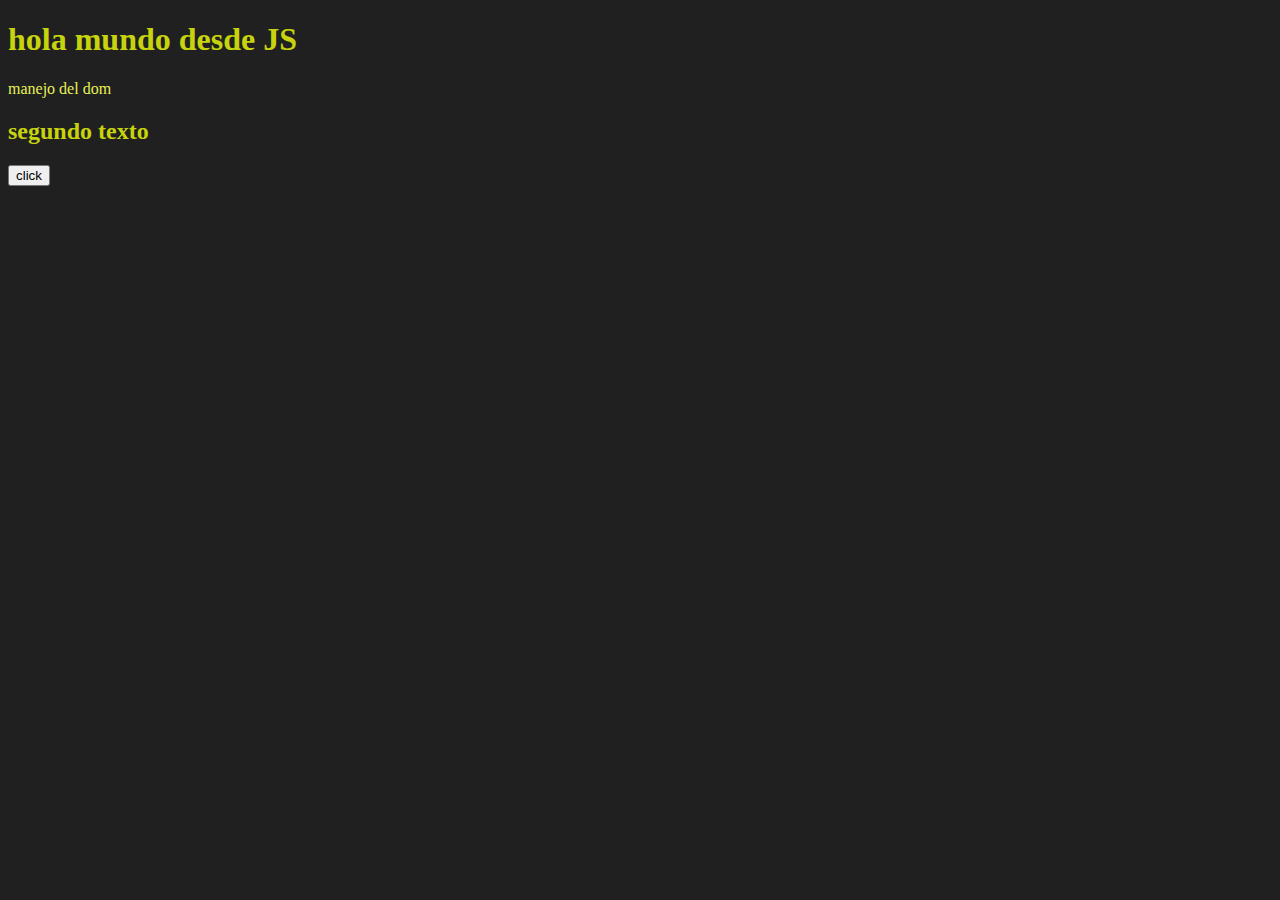
<file: DOM/index.html>
<!DOCTYPE html>
<html lang="en">
<head>
    <meta charset="UTF-8">
    <meta name="viewport" content="width=device-width, initial-scale=1.0">
    <title>DOM</title>
    <link rel="stylesheet" href="index.css">
</head>
<body>
    
    

    <script src="index.js"></script>
</body>
</html>
</file>
<file: DOM/index.css>
body{
    background-color: #202020;
    color: #c7d40d;
}
p{
    color: #e7f157;
}
</file>
